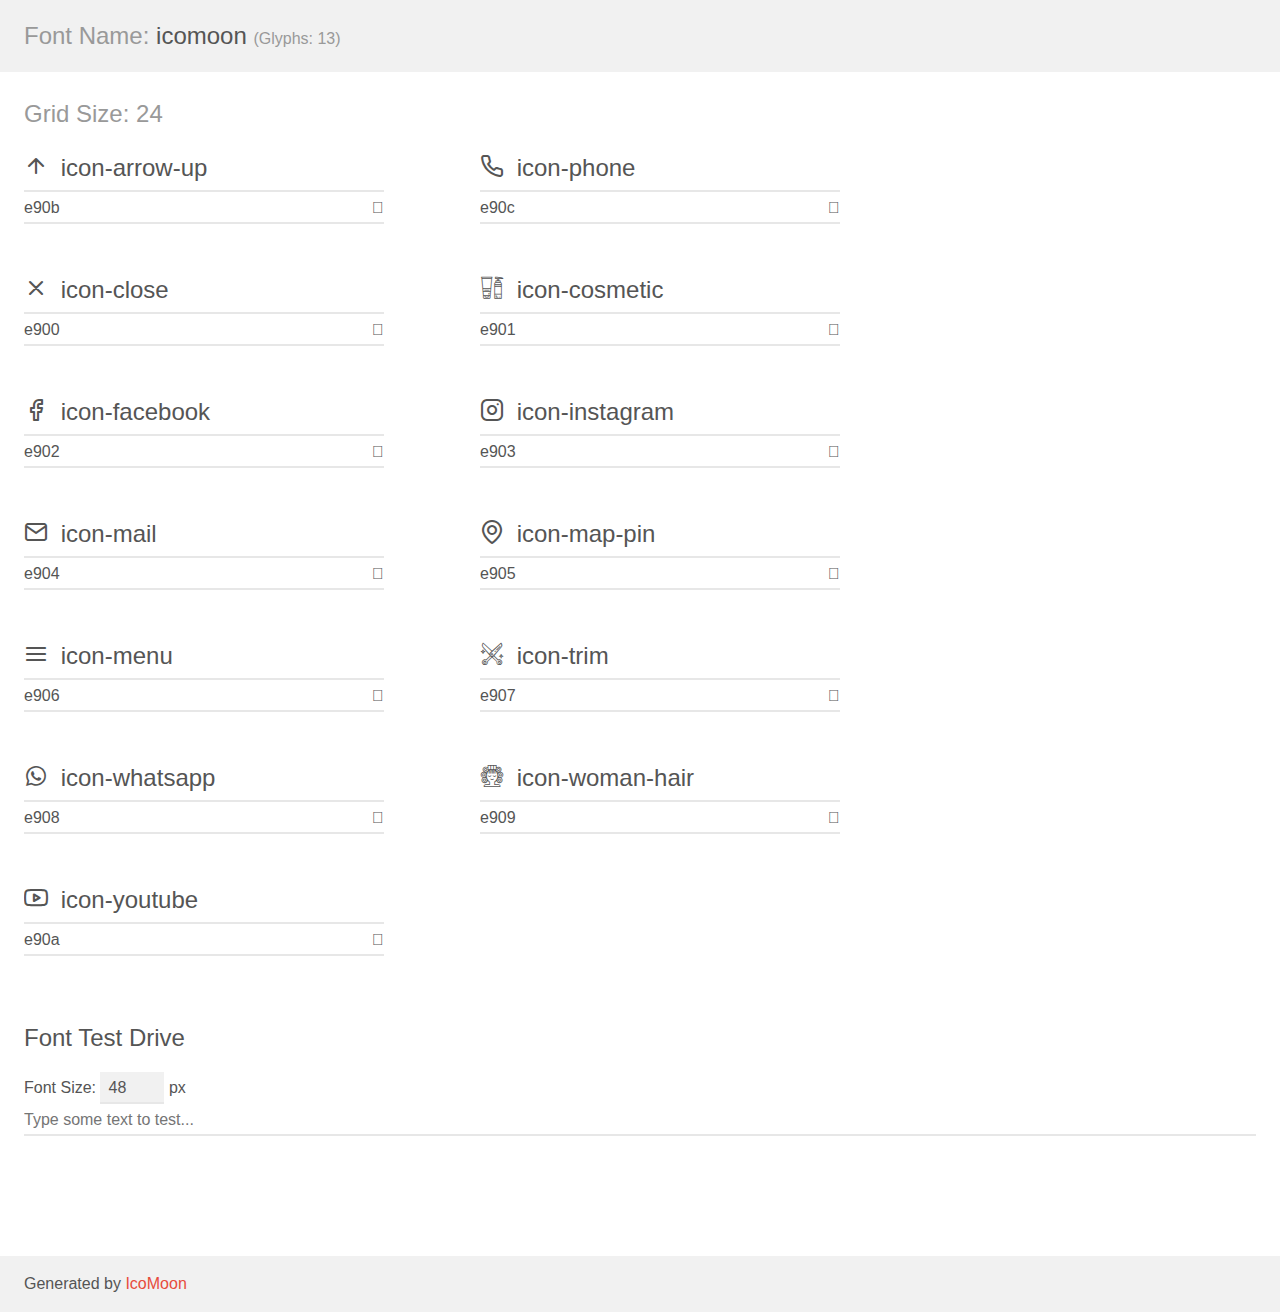
<file: assets/fonts/demo.html>
<!doctype html>
<html>
<head>
    <meta charset="utf-8">
    <title>IcoMoon Demo</title>
    <meta name="description" content="An Icon Font Generated By IcoMoon.io">
    <meta name="viewport" content="width=device-width, initial-scale=1">
    <link rel="stylesheet" href="demo-files/demo.css">
    <link rel="stylesheet" href="style.css"></head>
<body>
    <div class="bgc1 clearfix">
        <h1 class="mhmm mvm"><span class="fgc1">Font Name:</span> icomoon <small class="fgc1">(Glyphs:&nbsp;13)</small></h1>
    </div>
    <div class="clearfix mhl ptl">
        <h1 class="mvm mtn fgc1">Grid Size: 24</h1>
        <div class="glyph fs1">
            <div class="clearfix bshadow0 pbs">
                <span class="icon-arrow-up"></span>
                <span class="mls"> icon-arrow-up</span>
            </div>
            <fieldset class="fs0 size1of1 clearfix hidden-false">
                <input type="text" readonly value="e90b" class="unit size1of2" />
                <input type="text" maxlength="1" readonly value="&#xe90b;" class="unitRight size1of2 talign-right" />
            </fieldset>
            <div class="fs0 bshadow0 clearfix hidden-true">
                <span class="unit pvs fgc1">liga: </span>
                <input type="text" readonly value="" class="liga unitRight" />
            </div>
        </div>
        <div class="glyph fs1">
            <div class="clearfix bshadow0 pbs">
                <span class="icon-phone"></span>
                <span class="mls"> icon-phone</span>
            </div>
            <fieldset class="fs0 size1of1 clearfix hidden-false">
                <input type="text" readonly value="e90c" class="unit size1of2" />
                <input type="text" maxlength="1" readonly value="&#xe90c;" class="unitRight size1of2 talign-right" />
            </fieldset>
            <div class="fs0 bshadow0 clearfix hidden-true">
                <span class="unit pvs fgc1">liga: </span>
                <input type="text" readonly value="" class="liga unitRight" />
            </div>
        </div>
        <div class="glyph fs1">
            <div class="clearfix bshadow0 pbs">
                <span class="icon-close"></span>
                <span class="mls"> icon-close</span>
            </div>
            <fieldset class="fs0 size1of1 clearfix hidden-false">
                <input type="text" readonly value="e900" class="unit size1of2" />
                <input type="text" maxlength="1" readonly value="&#xe900;" class="unitRight size1of2 talign-right" />
            </fieldset>
            <div class="fs0 bshadow0 clearfix hidden-true">
                <span class="unit pvs fgc1">liga: </span>
                <input type="text" readonly value="" class="liga unitRight" />
            </div>
        </div>
        <div class="glyph fs1">
            <div class="clearfix bshadow0 pbs">
                <span class="icon-cosmetic"></span>
                <span class="mls"> icon-cosmetic</span>
            </div>
            <fieldset class="fs0 size1of1 clearfix hidden-false">
                <input type="text" readonly value="e901" class="unit size1of2" />
                <input type="text" maxlength="1" readonly value="&#xe901;" class="unitRight size1of2 talign-right" />
            </fieldset>
            <div class="fs0 bshadow0 clearfix hidden-true">
                <span class="unit pvs fgc1">liga: </span>
                <input type="text" readonly value="" class="liga unitRight" />
            </div>
        </div>
        <div class="glyph fs1">
            <div class="clearfix bshadow0 pbs">
                <span class="icon-facebook"></span>
                <span class="mls"> icon-facebook</span>
            </div>
            <fieldset class="fs0 size1of1 clearfix hidden-false">
                <input type="text" readonly value="e902" class="unit size1of2" />
                <input type="text" maxlength="1" readonly value="&#xe902;" class="unitRight size1of2 talign-right" />
            </fieldset>
            <div class="fs0 bshadow0 clearfix hidden-true">
                <span class="unit pvs fgc1">liga: </span>
                <input type="text" readonly value="" class="liga unitRight" />
            </div>
        </div>
        <div class="glyph fs1">
            <div class="clearfix bshadow0 pbs">
                <span class="icon-instagram"></span>
                <span class="mls"> icon-instagram</span>
            </div>
            <fieldset class="fs0 size1of1 clearfix hidden-false">
                <input type="text" readonly value="e903" class="unit size1of2" />
                <input type="text" maxlength="1" readonly value="&#xe903;" class="unitRight size1of2 talign-right" />
            </fieldset>
            <div class="fs0 bshadow0 clearfix hidden-true">
                <span class="unit pvs fgc1">liga: </span>
                <input type="text" readonly value="" class="liga unitRight" />
            </div>
        </div>
        <div class="glyph fs1">
            <div class="clearfix bshadow0 pbs">
                <span class="icon-mail"></span>
                <span class="mls"> icon-mail</span>
            </div>
            <fieldset class="fs0 size1of1 clearfix hidden-false">
                <input type="text" readonly value="e904" class="unit size1of2" />
                <input type="text" maxlength="1" readonly value="&#xe904;" class="unitRight size1of2 talign-right" />
            </fieldset>
            <div class="fs0 bshadow0 clearfix hidden-true">
                <span class="unit pvs fgc1">liga: </span>
                <input type="text" readonly value="" class="liga unitRight" />
            </div>
        </div>
        <div class="glyph fs1">
            <div class="clearfix bshadow0 pbs">
                <span class="icon-map-pin"></span>
                <span class="mls"> icon-map-pin</span>
            </div>
            <fieldset class="fs0 size1of1 clearfix hidden-false">
                <input type="text" readonly value="e905" class="unit size1of2" />
                <input type="text" maxlength="1" readonly value="&#xe905;" class="unitRight size1of2 talign-right" />
            </fieldset>
            <div class="fs0 bshadow0 clearfix hidden-true">
                <span class="unit pvs fgc1">liga: </span>
                <input type="text" readonly value="" class="liga unitRight" />
            </div>
        </div>
        <div class="glyph fs1">
            <div class="clearfix bshadow0 pbs">
                <span class="icon-menu"></span>
                <span class="mls"> icon-menu</span>
            </div>
            <fieldset class="fs0 size1of1 clearfix hidden-false">
                <input type="text" readonly value="e906" class="unit size1of2" />
                <input type="text" maxlength="1" readonly value="&#xe906;" class="unitRight size1of2 talign-right" />
            </fieldset>
            <div class="fs0 bshadow0 clearfix hidden-true">
                <span class="unit pvs fgc1">liga: </span>
                <input type="text" readonly value="" class="liga unitRight" />
            </div>
        </div>
        <div class="glyph fs1">
            <div class="clearfix bshadow0 pbs">
                <span class="icon-trim"></span>
                <span class="mls"> icon-trim</span>
            </div>
            <fieldset class="fs0 size1of1 clearfix hidden-false">
                <input type="text" readonly value="e907" class="unit size1of2" />
                <input type="text" maxlength="1" readonly value="&#xe907;" class="unitRight size1of2 talign-right" />
            </fieldset>
            <div class="fs0 bshadow0 clearfix hidden-true">
                <span class="unit pvs fgc1">liga: </span>
                <input type="text" readonly value="" class="liga unitRight" />
            </div>
        </div>
        <div class="glyph fs1">
            <div class="clearfix bshadow0 pbs">
                <span class="icon-whatsapp"></span>
                <span class="mls"> icon-whatsapp</span>
            </div>
            <fieldset class="fs0 size1of1 clearfix hidden-false">
                <input type="text" readonly value="e908" class="unit size1of2" />
                <input type="text" maxlength="1" readonly value="&#xe908;" class="unitRight size1of2 talign-right" />
            </fieldset>
            <div class="fs0 bshadow0 clearfix hidden-true">
                <span class="unit pvs fgc1">liga: </span>
                <input type="text" readonly value="" class="liga unitRight" />
            </div>
        </div>
        <div class="glyph fs1">
            <div class="clearfix bshadow0 pbs">
                <span class="icon-woman-hair"></span>
                <span class="mls"> icon-woman-hair</span>
            </div>
            <fieldset class="fs0 size1of1 clearfix hidden-false">
                <input type="text" readonly value="e909" class="unit size1of2" />
                <input type="text" maxlength="1" readonly value="&#xe909;" class="unitRight size1of2 talign-right" />
            </fieldset>
            <div class="fs0 bshadow0 clearfix hidden-true">
                <span class="unit pvs fgc1">liga: </span>
                <input type="text" readonly value="" class="liga unitRight" />
            </div>
        </div>
        <div class="glyph fs1">
            <div class="clearfix bshadow0 pbs">
                <span class="icon-youtube"></span>
                <span class="mls"> icon-youtube</span>
            </div>
            <fieldset class="fs0 size1of1 clearfix hidden-false">
                <input type="text" readonly value="e90a" class="unit size1of2" />
                <input type="text" maxlength="1" readonly value="&#xe90a;" class="unitRight size1of2 talign-right" />
            </fieldset>
            <div class="fs0 bshadow0 clearfix hidden-true">
                <span class="unit pvs fgc1">liga: </span>
                <input type="text" readonly value="" class="liga unitRight" />
            </div>
        </div>
    </div>

    <!--[if gt IE 8]><!-->
    <div class="mhl clearfix mbl">
        <h1>Font Test Drive</h1>
        <label>
            Font Size: <input id="fontSize" type="number" class="textbox0 mbm"
            min="8" value="48" />
            px
        </label>
        <input id="testText" type="text" class="phl size1of1 mvl"
        placeholder="Type some text to test..." value=""/>
        <div id="testDrive" class="icon-" style="font-family: icomoon">&nbsp;
        </div>
    </div>
    <!--<![endif]-->
    <div class="bgc1 clearfix">
        <p class="mhl">Generated by <a href="https://icomoon.io/app">IcoMoon</a></p>
    </div>

    <script src="demo-files/demo.js"></script>
</body>
</html>
</file>
<file: assets/fonts/demo-files/demo.css>
body {
  padding: 0;
  margin: 0;
  font-family: sans-serif;
  font-size: 1em;
  line-height: 1.5;
  color: #555;
  background: #fff;
}
h1 {
  font-size: 1.5em;
  font-weight: normal;
}
small {
  font-size: .66666667em;
}
a {
  color: #e74c3c;
  text-decoration: none;
}
a:hover, a:focus {
  box-shadow: 0 1px #e74c3c;
}
.bshadow0, input {
  box-shadow: inset 0 -2px #e7e7e7;
}
input:hover {
  box-shadow: inset 0 -2px #ccc;
}
input, fieldset {
  font-family: sans-serif;
  font-size: 1em;
  margin: 0;
  padding: 0;
  border: 0;
}
input {
  color: inherit;
  line-height: 1.5;
  height: 1.5em;
  padding: .25em 0;
}
input:focus {
  outline: none;
  box-shadow: inset 0 -2px #449fdb;
}
.glyph {
  font-size: 16px;
  width: 15em;
  padding-bottom: 1em;
  margin-right: 4em;
  margin-bottom: 1em;
  float: left;
  overflow: hidden;
}
.liga {
  width: 80%;
  width: calc(100% - 2.5em);
}
.talign-right {
  text-align: right;
}
.talign-center {
  text-align: center;
}
.bgc1 {
  background: #f1f1f1;
}
.fgc1 {
  color: #999;
}
.fgc0 {
  color: #000;
}
p {
  margin-top: 1em;
  margin-bottom: 1em;
}
.mvm {
  margin-top: .75em;
  margin-bottom: .75em;
}
.mtn {
  margin-top: 0;
}
.mtl, .mal {
  margin-top: 1.5em;
}
.mbl, .mal {
  margin-bottom: 1.5em;
}
.mal, .mhl {
  margin-left: 1.5em;
  margin-right: 1.5em;
}
.mhmm {
  margin-left: 1em;
  margin-right: 1em;
}
.mls {
  margin-left: .25em;
}
.ptl {
  padding-top: 1.5em;
}
.pbs, .pvs {
  padding-bottom: .25em;
}
.pvs, .pts {
  padding-top: .25em;
}
.unit {
  float: left;
}
.unitRight {
  float: right;
}
.size1of2 {
  width: 50%;
}
.size1of1 {
  width: 100%;
}
.clearfix:before, .clearfix:after {
  content: " ";
  display: table;
}
.clearfix:after {
  clear: both;
}
.hidden-true {
  display: none;
}
.textbox0 {
  width: 3em;
  background: #f1f1f1;
  padding: .25em .5em;
  line-height: 1.5;
  height: 1.5em;
}
#testDrive {
  display: block;
  padding-top: 24px;
  line-height: 1.5;
}
.fs0 {
  font-size: 16px;
}
.fs1 {
  font-size: 24px;
}
</file>
<file: assets/fonts/style.css>
@font-face {
  font-family: 'icomoon';
  src:  url('fonts/icomoon.eot?jm1alu');
  src:  url('fonts/icomoon.eot?jm1alu#iefix') format('embedded-opentype'),
    url('fonts/icomoon.ttf?jm1alu') format('truetype'),
    url('fonts/icomoon.woff?jm1alu') format('woff'),
    url('fonts/icomoon.svg?jm1alu#icomoon') format('svg');
  font-weight: normal;
  font-style: normal;
  font-display: block;
}

[class^="icon-"], [class*=" icon-"] {
  /* use !important to prevent issues with browser extensions that change fonts */
  font-family: 'icomoon' !important;
  speak: never;
  font-style: normal;
  font-weight: normal;
  font-variant: normal;
  text-transform: none;
  line-height: 1;

  /* Better Font Rendering =========== */
  -webkit-font-smoothing: antialiased;
  -moz-osx-font-smoothing: grayscale;
}

.icon-arrow-up:before {
  content: "\e90b";
}
.icon-phone:before {
  content: "\e90c";
}
.icon-close:before {
  content: "\e900";
}
.icon-cosmetic:before {
  content: "\e901";
}
.icon-facebook:before {
  content: "\e902";
}
.icon-instagram:before {
  content: "\e903";
}
.icon-mail:before {
  content: "\e904";
}
.icon-map-pin:before {
  content: "\e905";
}
.icon-menu:before {
  content: "\e906";
}
.icon-trim:before {
  content: "\e907";
}
.icon-whatsapp:before {
  content: "\e908";
}
.icon-woman-hair:before {
  content: "\e909";
}
.icon-youtube:before {
  content: "\e90a";
}
</file>
